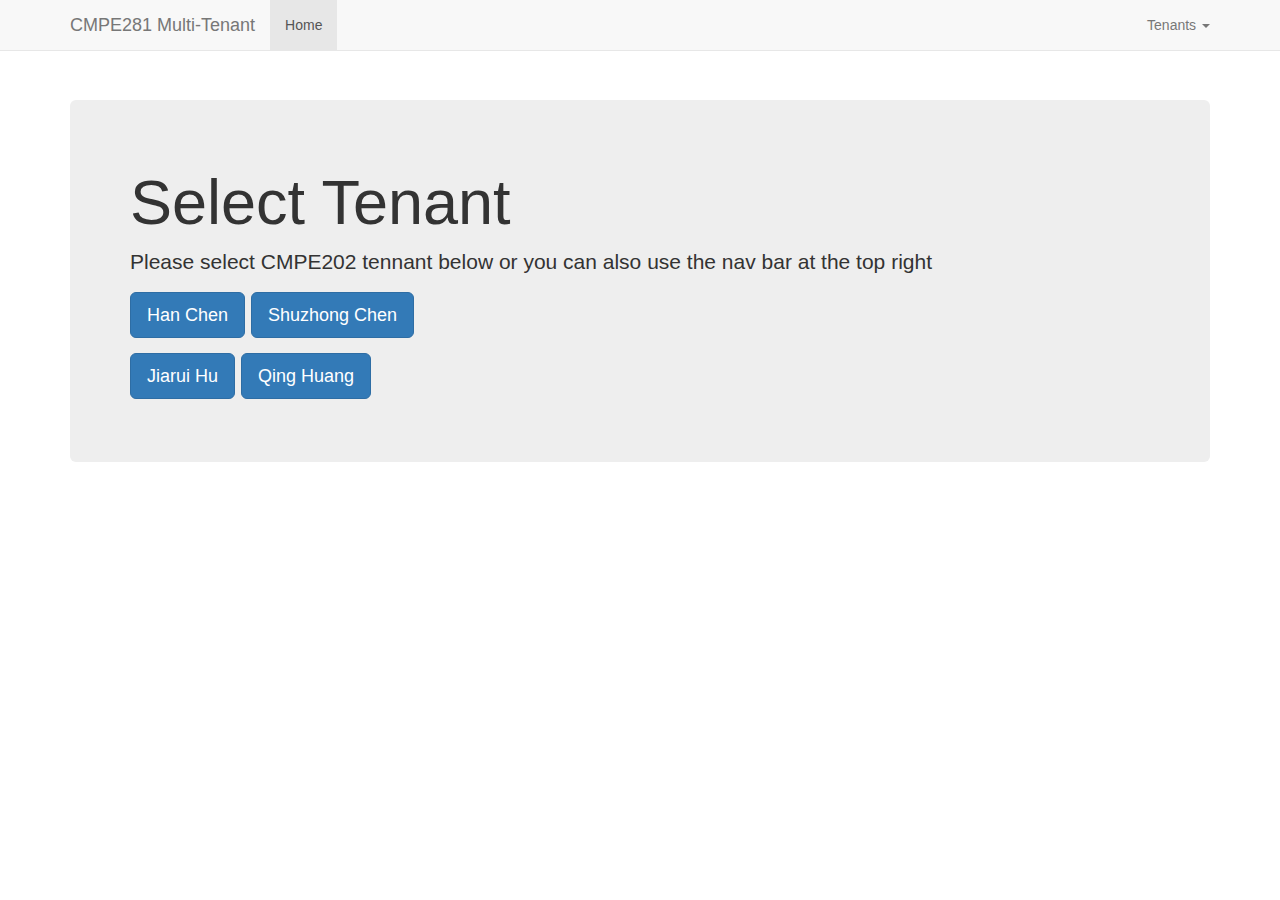
<file: html/index.html>
<!doctype html>
<html lang="en">
<head>
<meta charset="UTF-8">
<title>CMPE281 Multi-Tenant Page</title>
<link rel="stylesheet" href="../css/bootstrap.min.css">
<link rel="stylesheet" href="../css/cmpe281.css">

</head>
<body>
    <nav class="navbar navbar-default navbar-fixed-top">
      <div class="container">
        <div class="navbar-header">
          <button type="button" class="navbar-toggle collapsed" data-toggle="collapse" data-target="#navbar" aria-expanded="false" aria-controls="navbar">
            <span class="sr-only">Toggle navigation</span>
            <span class="icon-bar"></span>
            <span class="icon-bar"></span>
            <span class="icon-bar"></span>
          </button>
          <a class="navbar-brand" href="#">CMPE281 Multi-Tenant</a>
        </div>
        <div id="navbar" class="navbar-collapse collapse">
          <ul class="nav navbar-nav">
            <li class="active"><a href="#">Home</a></li> 
          </ul>
          <ul class="nav navbar-nav navbar-right">
            <li class="dropdown">
              <a href="#" class="dropdown-toggle" data-toggle="dropdown" role="button" aria-haspopup="true" aria-expanded="false">Tenants <span class="caret"></span></a>
              <ul class="dropdown-menu">
                <li><a href="#">Han Chen</a></li>
                <li><a href="#">Shuzhong Chen</a></li>
                <li><a href="#">Jiarui Hu</a></li>
                <li><a href="#">Qing Huang</a></li>
              </ul>
            </li>
          </ul>
        </div><!--/.nav-collapse -->
      </div>
    </nav>

    <div class="container">

      <!-- Main component for a primary marketing message or call to action -->
      <div class="jumbotron">
        <h1>Select Tenant</h1>
        <p>Please select CMPE202 tennant below or you can also use the nav bar at the top right</p>
        <p>
          <a class="btn btn-lg btn-primary" href="../../components/#navbar" role="button">Han Chen</a>
          <a class="btn btn-lg btn-primary" href="../../components/#navbar" role="button">Shuzhong Chen</a>
        </p>
        <p>
          <a class="btn btn-lg btn-primary" href="../../components/#navbar" role="button">Jiarui Hu</a>
          <a class="btn btn-lg btn-primary" href="./upload.html" role="button">Qing Huang</a>
        </p>
      </div>

    </div> <!-- /container -->



<!-- Bootstrap core JavaScript
================================================== -->
<!-- Placed at the end of the document so the pages load faster -->
<script src="https://ajax.googleapis.com/ajax/libs/jquery/1.12.4/jquery.min.js"></script>
<script src="../js/bootstrap.min.js"></script>


</body>
</html>
</file>
<file: css/cmpe281.css>
body {
  //min-height: 2000px;
  padding-top: 100px;
}
</file>
